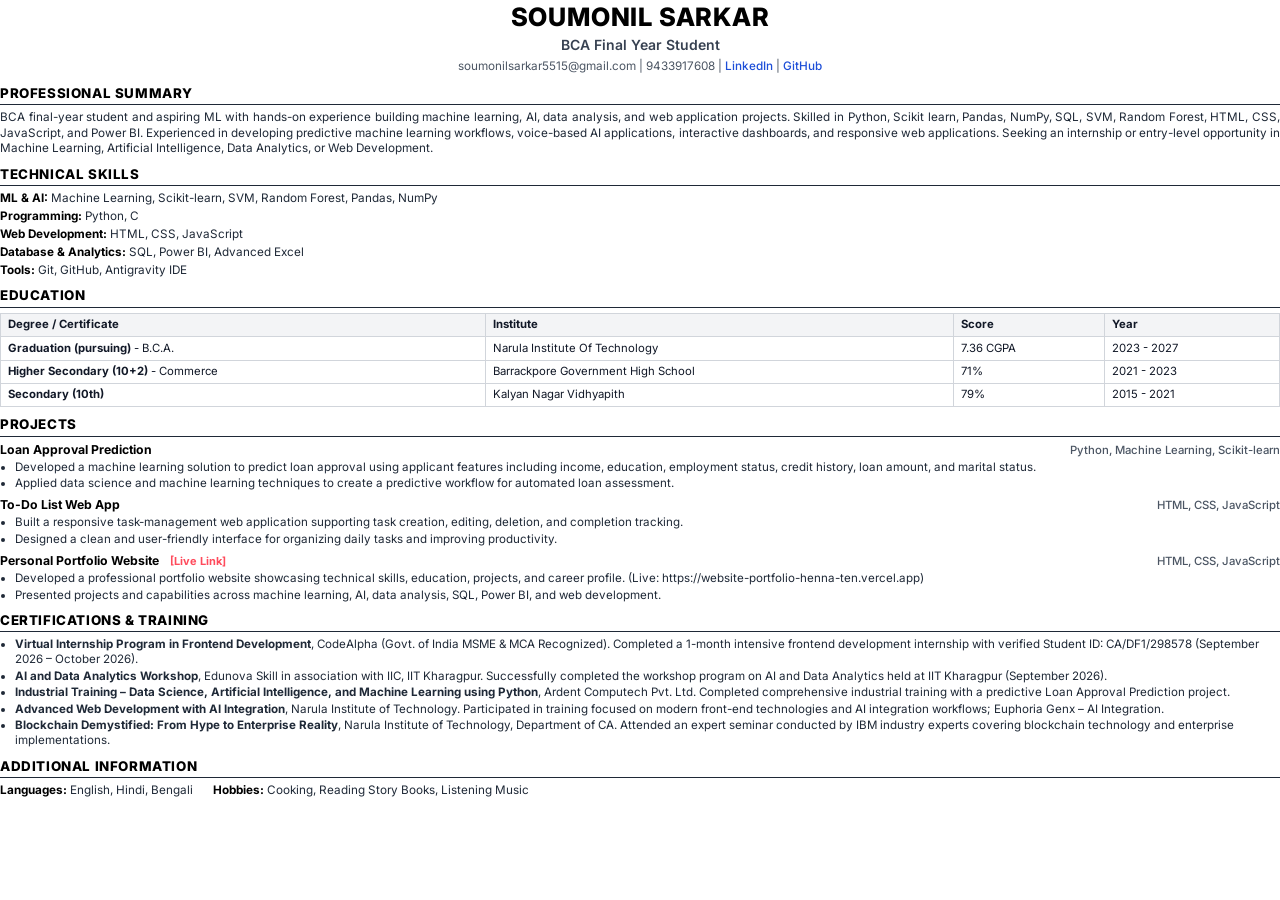
<file: resume_source.html>
<!DOCTYPE html>
<html lang="en">
<head>
    <meta charset="UTF-8">
    <meta name="viewport" content="width=device-width, initial-scale=1.0">
    <title>Soumonil Sarkar - Resume</title>
    <link rel="preconnect" href="https://fonts.googleapis.com">
    <link rel="preconnect" href="https://fonts.gstatic.com" crossorigin>
    <link href="https://fonts.googleapis.com/css2?family=Inter:wght@300;400;500;600;700;800&display=swap" rel="stylesheet">
    <style>
        @page {
            size: A4 portrait;
            margin: 12mm 14mm 12mm 14mm;
        }
        * {
            box-sizing: border-box;
            margin: 0;
            padding: 0;
        }
        body {
            font-family: 'Inter', -apple-system, BlinkMacSystemFont, 'Segoe UI', Roboto, Helvetica, Arial, sans-serif;
            color: #111827;
            background-color: #ffffff;
            font-size: 9pt;
            line-height: 1.35;
            -webkit-font-smoothing: antialiased;
        }
        .header {
            text-align: center;
            margin-bottom: 10px;
        }
        .header h1 {
            font-size: 19pt;
            font-weight: 800;
            letter-spacing: 0.8px;
            color: #000000;
            margin-bottom: 2px;
            text-transform: uppercase;
        }
        .header .subtitle {
            font-size: 10.5pt;
            font-weight: 600;
            color: #374151;
            margin-bottom: 4px;
        }
        .header .contact-info {
            font-size: 8.8pt;
            color: #4b5563;
        }
        .header .contact-info a {
            color: #1d4ed8;
            text-decoration: none;
            font-weight: 500;
        }
        .section {
            margin-bottom: 9px;
        }
        .section-title {
            font-size: 10pt;
            font-weight: 800;
            letter-spacing: 0.6px;
            color: #000000;
            border-bottom: 1.2px solid #1f2937;
            padding-bottom: 1.5px;
            margin-bottom: 5px;
            text-transform: uppercase;
        }
        p {
            font-size: 8.8pt;
            color: #1f2937;
            text-align: justify;
            line-height: 1.32;
        }
        .skills-list {
            list-style: none;
        }
        .skills-list li {
            font-size: 8.8pt;
            margin-bottom: 2px;
            color: #1f2937;
        }
        .skills-list strong {
            color: #000000;
            font-weight: 700;
        }
        .edu-table {
            width: 100%;
            border-collapse: collapse;
            margin-bottom: 6px;
            font-size: 8.5pt;
        }
        .edu-table th, .edu-table td {
            border: 1px solid #d1d5db;
            padding: 3.5px 7px;
            text-align: left;
        }
        .edu-table th {
            background-color: #f3f4f6;
            font-weight: 700;
            color: #111827;
        }
        .edu-item {
            margin-bottom: 4px;
            font-size: 8.8pt;
        }
        .project-item {
            margin-bottom: 6px;
        }
        .item-header {
            display: flex;
            justify-content: space-between;
            align-items: baseline;
            font-size: 9.2pt;
            font-weight: 700;
            color: #000000;
            margin-bottom: 1.5px;
        }
        .item-header .tech-stack {
            font-weight: 500;
            font-size: 8.5pt;
            color: #4b5563;
        }
        ul.bullet-list {
            margin-left: 15px;
        }
        ul.bullet-list li {
            font-size: 8.7pt;
            margin-bottom: 1.5px;
            color: #1f2937;
            line-height: 1.3;
        }
        .cert-item {
            margin-bottom: 4px;
            font-size: 8.7pt;
            color: #1f2937;
            line-height: 1.3;
        }
        .additional-info {
            display: flex;
            gap: 20px;
            font-size: 8.8pt;
            color: #1f2937;
        }
        .additional-info strong {
            color: #000000;
        }
    </style>
</head>
<body>
    <div class="header">
        <h1>SOUMONIL SARKAR</h1>
        <div class="subtitle">BCA Final Year Student</div>
        <div class="contact-info">
            <span>soumonilsarkar5515@gmail.com</span> | 
            <span>9433917608</span> | 
            <a href="https://www.linkedin.com/in/soumonil-sarkar-463847365" target="_blank">LinkedIn</a> | 
            <a href="https://github.com/sarkarsoumonil2005-hub" target="_blank">GitHub</a>
        </div>
    </div>

    <div class="section">
        <div class="section-title">Professional Summary</div>
        <p>
            BCA final-year student and aspiring ML with hands-on experience building machine learning, AI, data analysis, and web application projects. Skilled in Python, Scikit learn, Pandas, NumPy, SQL, SVM, Random Forest, HTML, CSS, JavaScript, and Power BI. Experienced in developing predictive machine learning workflows, voice-based AI applications, interactive dashboards, and responsive web applications. Seeking an internship or entry-level opportunity in Machine Learning, Artificial Intelligence, Data Analytics, or Web Development.
        </p>
    </div>

    <div class="section">
        <div class="section-title">Technical Skills</div>
        <ul class="skills-list">
            <li><strong>ML & AI:</strong> Machine Learning, Scikit-learn, SVM, Random Forest, Pandas, NumPy</li>
            <li><strong>Programming:</strong> Python, C</li>
            <li><strong>Web Development:</strong> HTML, CSS, JavaScript</li>
            <li><strong>Database & Analytics:</strong> SQL, Power BI, Advanced Excel</li>
            <li><strong>Tools:</strong> Git, GitHub, Antigravity IDE</li>
        </ul>
    </div>

    <div class="section">
        <div class="section-title">Education</div>
        <table class="edu-table">
            <thead>
                <tr>
                    <th>Degree / Certificate</th>
                    <th>Institute</th>
                    <th>Score</th>
                    <th>Year</th>
                </tr>
            </thead>
            <tbody>
                <tr>
                    <td><strong>Graduation (pursuing)</strong> - B.C.A.</td>
                    <td>Narula Institute Of Technology</td>
                    <td>7.36 CGPA</td>
                    <td>2023 - 2027</td>
                </tr>
                <tr>
                    <td><strong>Higher Secondary (10+2)</strong> - Commerce</td>
                    <td>Barrackpore Government High School</td>
                    <td>71%</td>
                    <td>2021 - 2023</td>
                </tr>
                <tr>
                    <td><strong>Secondary (10th)</strong></td>
                    <td>Kalyan Nagar Vidhyapith</td>
                    <td>79%</td>
                    <td>2015 - 2021</td>
                </tr>
            </tbody>
        </table>
    </div>

    <div class="section">
        <div class="section-title">Projects</div>
        <div class="project-item">
            <div class="item-header">
                <span>Loan Approval Prediction</span>
                <span class="tech-stack">Python, Machine Learning, Scikit-learn</span>
            </div>
            <ul class="bullet-list">
                <li>Developed a machine learning solution to predict loan approval using applicant features including income, education, employment status, credit history, loan amount, and marital status.</li>
                <li>Applied data science and machine learning techniques to create a predictive workflow for automated loan assessment.</li>
            </ul>
        </div>
        <div class="project-item">
            <div class="item-header">
                <span>To-Do List Web App</span>
                <span class="tech-stack">HTML, CSS, JavaScript</span>
            </div>
            <ul class="bullet-list">
                <li>Built a responsive task-management web application supporting task creation, editing, deletion, and completion tracking.</li>
                <li>Designed a clean and user-friendly interface for organizing daily tasks and improving productivity.</li>
            </ul>
        </div>
        <div class="project-item">
            <div class="item-header">
                <span>Personal Portfolio Website <a href="https://website-portfolio-henna-ten.vercel.app" target="_blank" style="color: #ff4b5c; text-decoration: none; font-size: 11px; margin-left: 8px;">[Live Link]</a></span>
                <span class="tech-stack">HTML, CSS, JavaScript</span>
            </div>
            <ul class="bullet-list">
                <li>Developed a professional portfolio website showcasing technical skills, education, projects, and career profile. (Live: https://website-portfolio-henna-ten.vercel.app)</li>
                <li>Presented projects and capabilities across machine learning, AI, data analysis, SQL, Power BI, and web development.</li>
            </ul>
        </div>
    </div>

    <div class="section">
        <div class="section-title">Certifications & Training</div>
        <ul class="bullet-list">
            <li class="cert-item"><strong>Virtual Internship Program in Frontend Development</strong>, CodeAlpha (Govt. of India MSME & MCA Recognized). Completed a 1-month intensive frontend development internship with verified Student ID: CA/DF1/298578 (September 2026 – October 2026).</li>
            <li class="cert-item"><strong>AI and Data Analytics Workshop</strong>, Edunova Skill in association with IIC, IIT Kharagpur. Successfully completed the workshop program on AI and Data Analytics held at IIT Kharagpur (September 2026).</li>
            <li class="cert-item"><strong>Industrial Training – Data Science, Artificial Intelligence, and Machine Learning using Python</strong>, Ardent Computech Pvt. Ltd. Completed comprehensive industrial training with a predictive Loan Approval Prediction project.</li>
            <li class="cert-item"><strong>Advanced Web Development with AI Integration</strong>, Narula Institute of Technology. Participated in training focused on modern front-end technologies and AI integration workflows; Euphoria Genx – AI Integration.</li>
            <li class="cert-item"><strong>Blockchain Demystified: From Hype to Enterprise Reality</strong>, Narula Institute of Technology, Department of CA. Attended an expert seminar conducted by IBM industry experts covering blockchain technology and enterprise implementations.</li>
        </ul>
    </div>

    <div class="section" style="margin-bottom: 0;">
        <div class="section-title">Additional Information</div>
        <div class="additional-info">
            <div><strong>Languages:</strong> English, Hindi, Bengali</div>
            <div><strong>Hobbies:</strong> Cooking, Reading Story Books, Listening Music</div>
        </div>
    </div>
</body>
</html>
</file>
